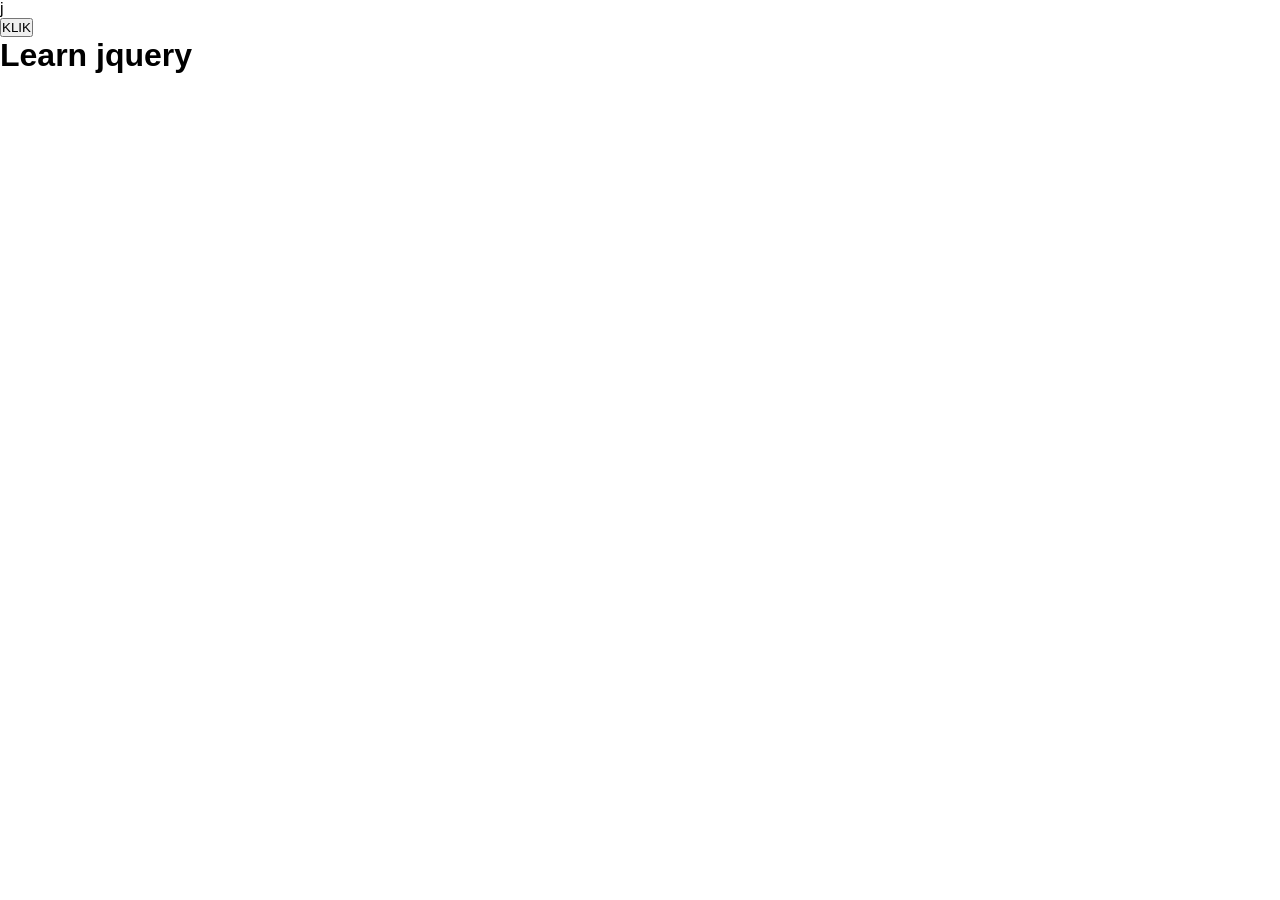
<file: index.html>
<!DOCTYPE html>
<html lang="en">
  <head>
    <meta charset="UTF-8" />
    <meta name="viewport" content="width=device-width, initial-scale=1.0" />
    <title>Belajar Javascript</title>j
    <script src="js/jquery.js" async></script>
    <script src="js/latjquey.js" async></script>
    <link rel="stylesheet" href="style.css" />
  </head>

  <body>
    <div>
      <button id="klik">KLIK</button>
      <div id="isi">

      </div>
    </div>

    <!-- <div class="container">
      <div class="panel">
        <input type="number" value="0" id="tampil" />
      </div>
      <div class="btn-angka">
        <button>1</button>
        <button>2</button>
        <button>3</button>
        <button>4</button>
        <button>5</button>
        <button>6</button>
        <button>7</button>
        <button>8</button>
        <button>9</button>
        <button>0</button>
      </div>
      <div class="btn-mat">
        <button>Clear</button>
        <button>+</button>
        <button>-</button>
        <button>*</button>
        <button>/</button>
        <button>=</button>
      </div>
    </div> -->
    <div class="content">
      <div class="main">
        <div class="produk"></div>
        
      </div>
    </div>
  </body>
</html>
</file>
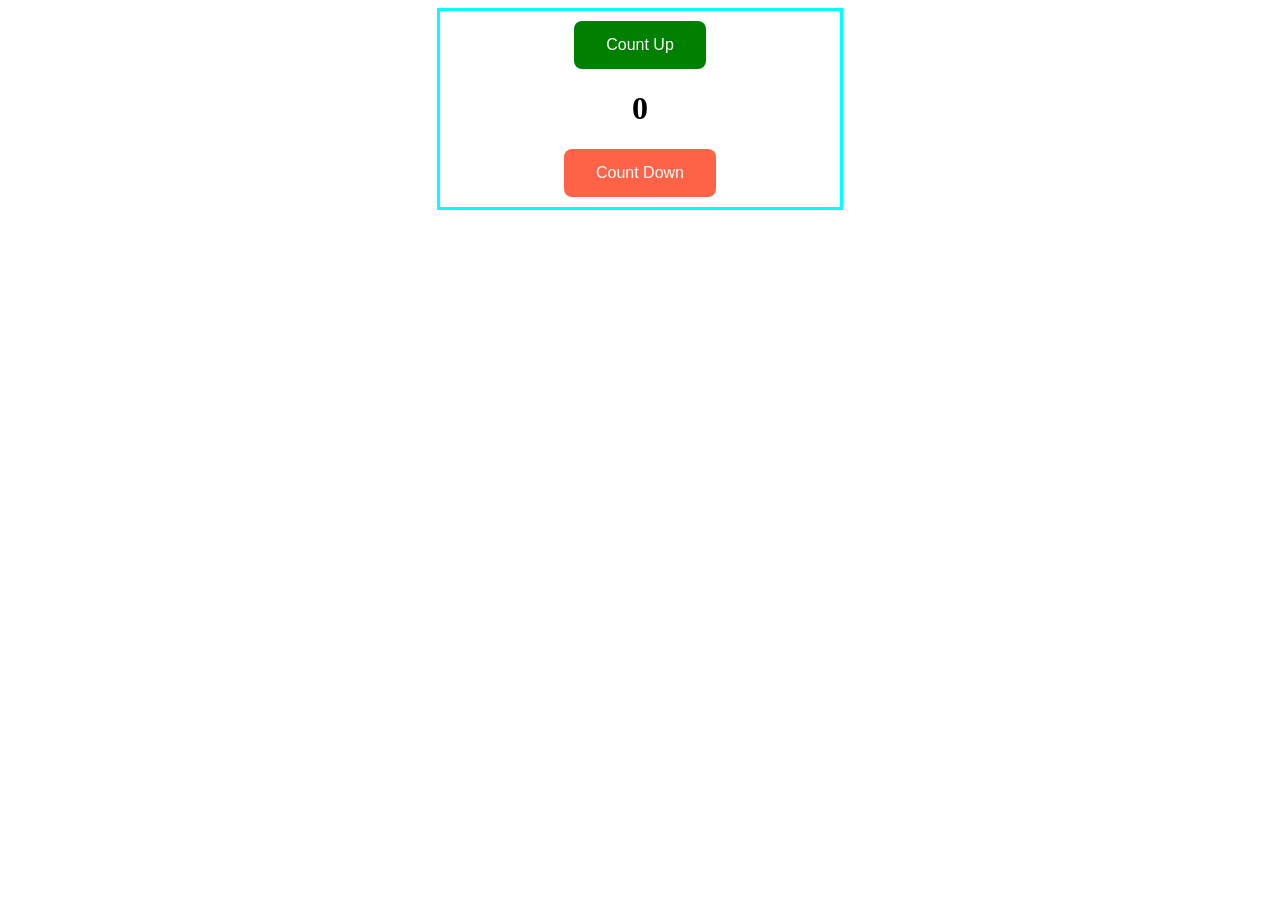
<file: index1.html>
<!DOCTYPE html>
<html lang="en">
  <head>
    <meta charset="UTF-8" />
    <meta name="viewport" content="width=device-width, initial-scale=1.0" />
    <title>Belajar Javascript</title>
    <script src="js/counter.js" async></script>
    <style type="text/css">
      .container {
        margin: auto;
        width: 30%;
        border: 3px solid aqua;
        padding: 10px;
        text-align: center;
      }
      #naik {
        background-color: green;
        border: none;
        color: white;
        padding: 15px 32px;
        text-align: center;
        text-decoration: none;
        display: inline-block;
        font-size: 16px;
        border-radius: 8px;
      }
      #turun {
        background-color: tomato;
        border: none;
        color: white;
        padding: 15px 32px;
        text-align: center;
        text-decoration: none;
        display: inline-block;
        font-size: 16px;
        border-radius: 8px;
      }
    </style>
  </head>
  <body>
    <div class="container">
      <input type="submit" value="Count Up" id="naik" />
      <h1>0</h1>
      <input type="submit" value="Count Down" id="turun" />
    </div>
  </body>
</html>
</file>
<file: style.css>
* {
margin: 0;
padding: 0;
box-sizing: border-box;
font-family: Arial, Helvetica, sans-serif;
}

.logo img {
width: 200px;
display: block;
margin: auto;
}

.header {
margin: 1%;
}

.nav-left,
.nav-right {
background-color: rgb(224,159,159);
}

.nav-left ul,
.nav-right ul {
list-style:none;
}

.nav-left a,
.nav-right a {
text-decoration: none;
display: block;
padding: 10px;
color: #fff;
}

.nav-left a:hover {
background: rgb(243,221,221);
}

.nav-right a:hover {
background: rgb(243,221,221);
}

@media screen and (min-width: 560px) {
.header {
width: 960px;
margin: auto;
display: flex;
margin-top: 1%;
justify-content: space between;
}

.nav-left ul {
display: flex;
}

.nav-right ul {
display: flex;
}

.nav-left,
.nav-right {
background: none;
}

.nav-left a,
.nav-right a {

color: black;
}
}

/*main*/

.main {
margin-top:20px;
}

.main-left img {
width: 250px;
display: block;
margin: auto;
}

.margin-right {
text-align: center;
margin-top:20px;
}

@media (min-width: 560px) {
.main {
width: 960px;
margin: auto;
display: flex;
margin-top: 30px;
justify-content: center;
}

.main-left img {
width: 600px;
}

.main-right {
margin: auto;
text-align: left;
margin-left: 30px;
}

.margin-right h2 {
margin-bottom: 10px;
font-size: 30px;
font-family: Cambria, Cochin, Georgia, Times, "Times New Roman", serif; 
}
}

/*Produk*/
.display {
margin-top: 2%;
text-align: center;
color: blue;
}

.image img {
width: 250px;
display: block;
margin: auto;
}

.produk-content {
text-align: center;
margin: 20px;
}

.deskripsi p {
font-size: 15px;
}

@media (min-width: 560px) {
.display, .produk {
width: 960px;
margin: auto;
display: flex;
flex-wrap: wrap;
justify-content: center;
}

.produk-content {
height: 300px;
}

.image {
height: 200px;
width: 200px;
}

.image img {
width: 200px;
display: block;
margin: auto;
}

.display {
font-size: 30px;
}
}

.btn-beli > button {
    font-size: large;
    width: 50px;
    height: 30px;
}

/*informasi*/
.info {
margin-top: 20px;
display: flex;
flex-wrap: wrap;
justify-content: center;
}

.info-content {
height: 70px;
width: 100px;
display: flex;
align-items: center;
}

.icon img {
width: 50px;
display: block;
margin-right:100px;
}

.info-isi h2 {
font-size: 15px;
}

.info-isi p {
font-size: 12px;
}

@media (min-width: 560px) {
.info {
width: 960px;
margin: auto;
justify-content: space-between;
}
}

/*medsos*/
.medsos {
margin-bottom: 100px;
}

.medsos-icon img {
width: 50px;
margin:10px;
}

.medsos-icon {
display: flex;
justify-content: center;
}

.medsos-isi {
text-align: center;
padding: 10px;
font-size: 15px;
}

.medsos-form {
height: 50px;
background: rgb(83, 80, 80);
display: flex;
justify-content: center;
align-items: center;
}

.medsos-form form input {
width: 250px;
height: 25px;
background: rgb(163,227,238);
border: none;
border-top-left-radius: 5px;
border-bottom-left-radius: 5px;
margin-right: -4px;
}

.medsos-form form input[type="email"] {
padding: 10px;
}

.medsos-form form button {
height: 25px;
padding: 5px;
text-transform: uppercase;
background: rgba(163,227,238);
border: none;
border-top-right-radius: 5px;
border-bottom-right-radius: 5px;
}

@media (min-width: 560px) {
.medsos {
width: 960px;
margin: auto;
margin-top: 20px;
}

/*footer*/

footer {
margin-bottom: 100px;
background: rgb(83,80,80);
color: #fff;
display: flex;
}

.logo-bank img {
width: 70px;
}

.identitas {
flex: 1;
}

.sitemap {
flex: 1;
}

.sitemap li {
list-style: none;
padding-top: 10px;
}

.sitemap li a{
text-decoration: none;
color: #fff;
}

.payment {
flex: 1;
}

.sitemap h2, identitas h2{
font-size: 14px;
}

identitas p {
font-size: 12px;
}

.sitemap a {
font-size: 12px;
}

.bank p {
font-size: 10px;
}

.bank h3 {
font-size: 12px;
}

.bank {
padding-bottom : 15px;
}

@media(min-width: 560px) {
footer{
width: 960px;
margin: auto;
padding-top:20px;
}

.sitemap h2, identitas h2{
font-size: 20px;
}

identitas p {
font-size: 15px;
}

.sitemap a {
font-size: 15px;
}
}
</file>
